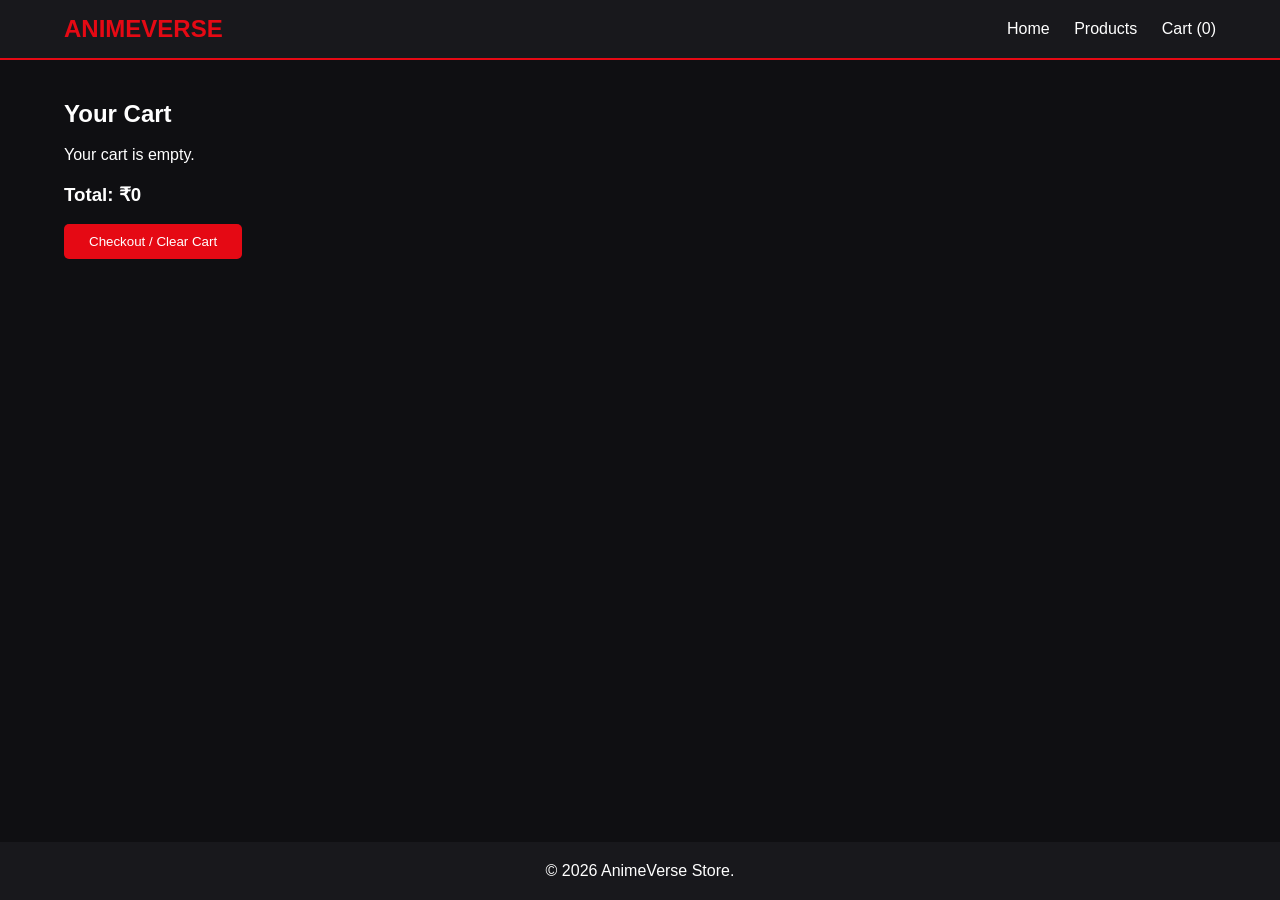
<file: cart.html>
<!DOCTYPE html>
<html lang="en">
<head>
  <meta charset="UTF-8">
  <meta name="viewport" content="width=device-width, initial-scale=1.0">
  <title>AnimeVerse - Shopping Cart</title>
  <link rel="stylesheet" href="css/style.css">
</head>
<body>
  <nav>
    <a href="index.html" class="logo">ANIMEVERSE</a>
    <div class="nav-links">
      <a href="index.html">Home</a>
      <a href="products.html">Products</a>
      <a href="cart.html">Cart (<span id="cart-count">0</span>)</a>
    </div>
  </nav>

  <div class="container">
    <h2>Your Cart</h2>
    <br>
    <div class="cart-list" id="cart-items"></div>
    <h3>Total: ₹<span id="cart-total">0</span></h3>
    <br>
    <button class="btn" onclick="clearCart()">Checkout / Clear Cart</button>
  </div>

  <footer>
    <p>&copy; 2026 AnimeVerse Store.</p>
  </footer>

  <script src="js/data.js"></script>
  <script src="js/main.js"></script>
</body>
</html>
</file>
<file: css/style.css>
* {
  margin: 0;
  padding: 0;
  box-sizing: border-box;
  font-family: 'Segoe UI', Tahoma, Geneva, Verdana, sans-serif;
}

body {
  background-color: #0f0f12;
  color: #ffffff;
  display: flex;
  flex-direction: column;
  min-height: 100vh;
}

nav {
  display: flex;
  justify-content: space-between;
  align-items: center;
  padding: 15px 5%;
  background: #18181c;
  border-bottom: 2px solid #e50914;
}

nav .logo {
  font-size: 24px;
  font-weight: bold;
  color: #e50914;
  text-decoration: none;
}

nav .nav-links a {
  color: #fff;
  text-decoration: none;
  margin-left: 20px;
  transition: 0.3s;
}

nav .nav-links a:hover {
  color: #e50914;
}

.hero {
  text-align: center;
  padding: 80px 20px;
  background: linear-gradient(rgba(0,0,0,0.7), rgba(0,0,0,0.7)), url('https://via.placeholder.com/1200x400?text=Anime+Banner');
  background-size: cover;
}

.hero h1 { font-size: 48px; color: #e50914; }
.hero p { margin: 15px 0; font-size: 18px; }

.btn {
  display: inline-block;
  padding: 10px 25px;
  background-color: #e50914;
  color: white;
  text-decoration: none;
  border-radius: 5px;
  border: none;
  cursor: pointer;
}

.container {
  padding: 40px 5%;
  flex: 1;
}

.search-filter {
  display: flex;
  gap: 15px;
  margin-bottom: 30px;
  flex-wrap: wrap;
}

.search-filter input, .search-filter select {
  padding: 10px;
  border-radius: 5px;
  border: 1px solid #333;
  background: #18181c;
  color: #fff;
}

.product-grid {
  display: grid;
  grid-template-columns: repeat(auto-fit, minmax(240px, 1fr));
  gap: 25px;
}

.card {
  background: #18181c;
  border: 1px solid #2a2a30;
  border-radius: 8px;
  overflow: hidden;
  text-align: center;
  padding: 15px;
  transition: transform 0.2s;
}

.card:hover { transform: translateY(-5px); }
.card img { width: 100%; height: 200px; object-fit: cover; border-radius: 5px; }
.card h3 { margin: 10px 0; font-size: 18px; }
.card p { color: #e50914; font-weight: bold; margin-bottom: 10px; }

footer {
  text-align: center;
  padding: 20px;
  background: #18181c;
  margin-top: auto;
}

/* Cart Page */
.cart-list { margin-bottom: 20px; }
.cart-item { display: flex; justify-content: space-between; padding: 10px; border-bottom: 1px solid #333; }
</file>
